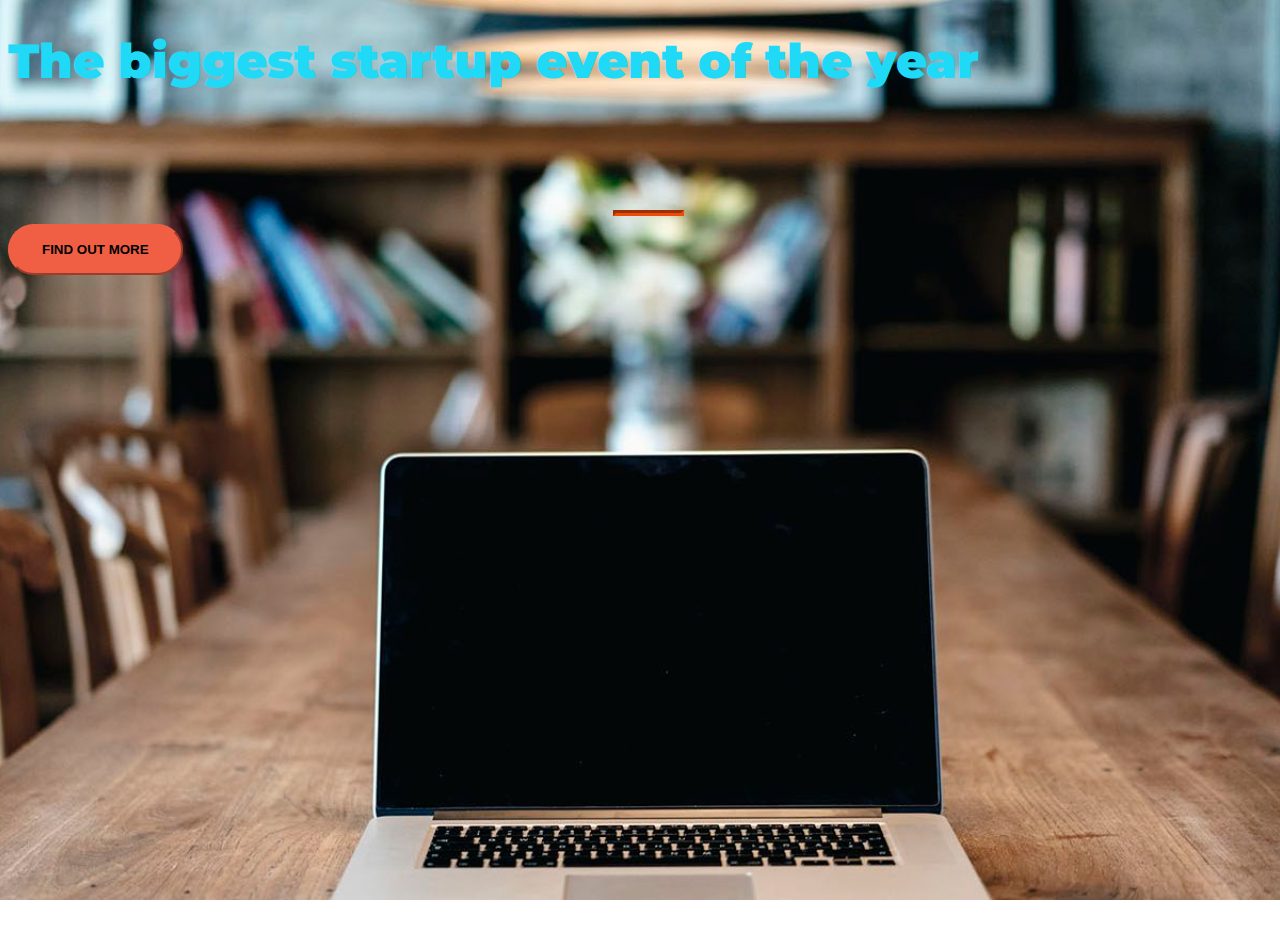
<file: index.html>
<!DOCTYPE html>
<html>
<head>
	<meta charset="utf-8">
	<meta name="viewport" content="width=device-width, initial-scale=1">
	<title>Startup</title>
	<link href="https://fonts.googleapis.com/css2?family=Montserrat:wght@100&family=Open+Sans:wght@300&display=swap" rel="stylesheet">

	<link href="https://cdn.jsdelivr.net/npm/bootstrap@5.2.0/dist/css/bootstrap.min.css" rel="stylesheet" integrity="sha384-gH2yIJqKdNHPEq0n4Mqa/HGKIhSkIHeL5AyhkYV8i59U5AR6csBvApHHNl/vI1Bx" crossorigin="anonymous">

	<link rel="stylesheet" type="text/css" href="style.css">

</head>
<body>
	<div class="container d-flex align-items-center h-100">
		<div class="row">
			<header class="text-center col-12">
				<h1 class="text-uppercase"><strong>The biggest startup event of the year</strong></h1>
			</header>
			<div class="buffer col-12"></div>
			<section class="text-center col-12">
				<center><hr></center>
				<a target="_blank" href="subscribe.html">
					<button type="button" class="btn btn-primary btn-xl">Find out more</button>
				</a>
			</section> 
		</div>
	</div>
</body>
</html>
</file>
<file: style.css>
body,
html {
	width: 100%;
	height: 100%;
	font-family: 'Montserrat', sans-serif;
	background: url(header.jpg) no-repeat center center fixed; 
 	-webkit-background-size: cover;
 	-moz-background-size: cover;
	-o-background-size: cover;
	background-size: cover;
}

h1 {
	font-size: 3rem;
	color: #1fd9f7;
}

.buffer	{
	height: 5rem;
}

hr {
	border-color: #ee4b08;
	border-width: 3px;
	max-width: 65px;

}

.btn {
	font-weight: 700;
	border-radius: 300px;
	text-transform: uppercase;
}

.btn-xl {
	padding: 1rem 2rem;
}

.btn-primary {
	background-color: #f05f44;
	border-color: #f05f44;
}

.btn-primary:hover {
	background-color: #ee4b08;
	border-color: #ee4b08;
	border-width: 4px;
}
</file>
